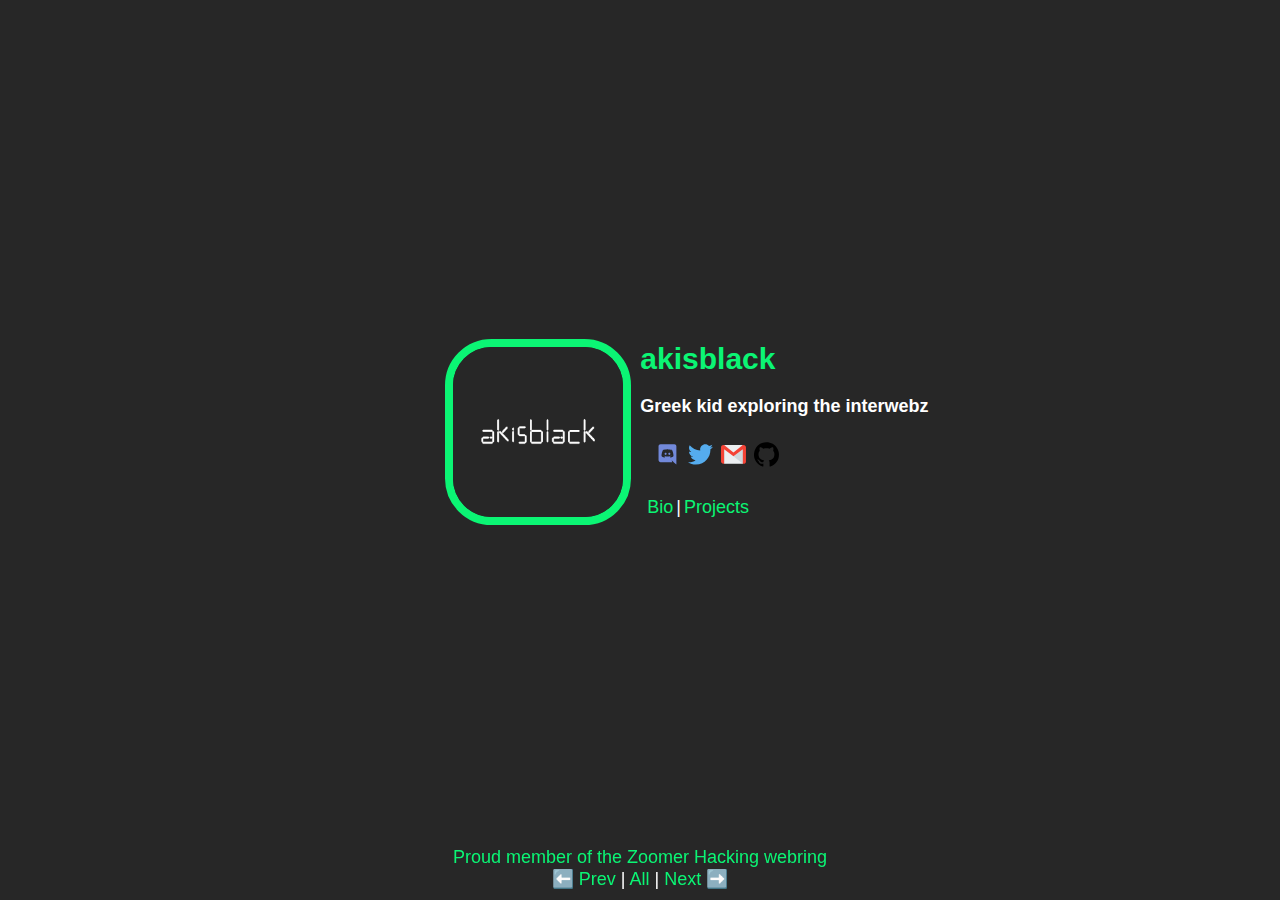
<file: index.html>
<!DOCTYPE html>
<html lang="en">
    <head>
        <meta name="viewport" content="width=device-width, initial-scale=1.0">
        <meta charset="UTF-8">
        <link rel="stylesheet" type="text/css" href="src/css/index.css">
        <title>akisblack - Home</title>
        <link rel="icon" type="image/jpg" href="src/assets/favicon.png"/>
        <meta http-equiv="X-UA-Compatible" content="ie=edge">
        <meta property="og:url" content="https://akisblack.github.io">
        <meta property="og:type" content="article">
        <meta property="og:title" content="akisblack's Site">
        <meta name="theme-color" content="#ffffff" />
        <meta property="og:description" content="akisblack - Home">
        <meta name="description" content="akisblack's Site">
        <meta name="author" content="akisblack">
    </head>
<body>


<div id="container">
    <img src="src/assets/pfp.png" alt="My PFP" class="pfp">

    <div id="text">
        <li>
            <h1 class="title">akisblack</h1>
            <h1 class="sub">Greek kid exploring the interwebz</h1>
        </li> 
        
        <div id="social">
            <a href="https://discord.gg/Mc9RUxwPrF"><img src="src/assets/discord.svg" alt="My Discord server" title="My Discord server" class="discord"></a>
            <a href="https://twitter.com/akisblack_"><img src="src/assets/twitter.svg" alt="My Twitter" title="My Twitter" class="social"></a>
            <a href="mailto:akisblack0@gmail.com"><img src="src/assets/gmail.svg" alt="My e-Mail" title="My e-Mail" class="social"></a>
            <a href="https://github.com/akisblack"><img src="src/assets/github.svg" alt="My GitHub" title="My GitHub" class="social"></a>
            
            <div id="pages">
                <a style="color:#0bf574;" class="bio" href="bio.html">Bio</a>
                <a class="line" style="color:#fff;">|</a>
                <a style="color:#0bf574;" class="projects" href="projects.html">Projects</a>
      
                
            </div>
        </div>
    </div>
</div>


<div id="webring">Proud member of the Zoomer Hacking webring<br>
    <a style="color:#0bf574;" href="https://stephenvk.xyz/">⬅️ Prev</a>
    <a style="color:#fff;"> | </a>
    <a style="color:#0bf574;" href="https://stephenvk.xyz/ring/">All</a>
    <a style="color:#fff;"> | </a>
    <a style="color:#0bf574;" href="https://devnol.github.io/">Next ➡️</a>
</div>
   
</body>
</html>
</file>
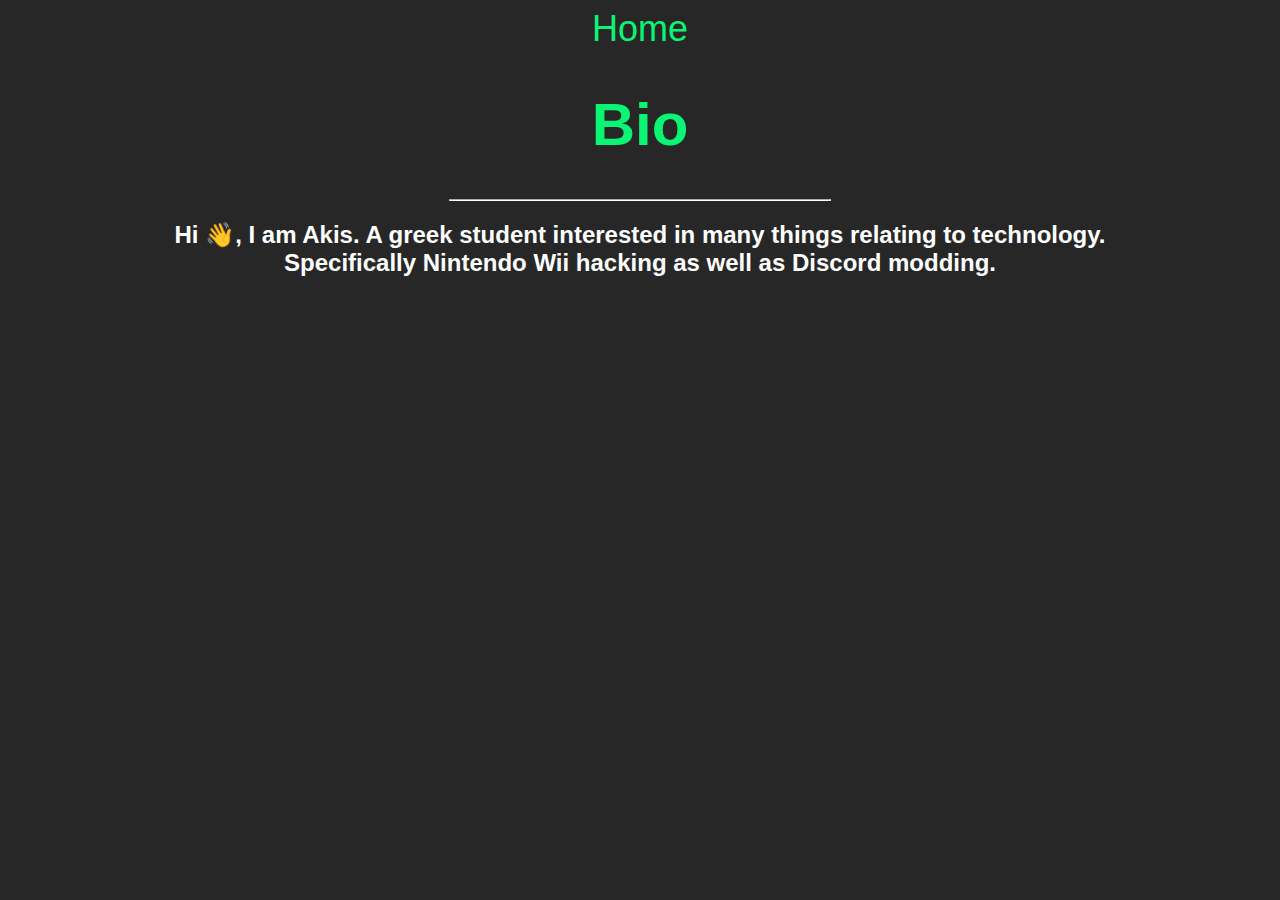
<file: bio.html>
<!DOCTYPE html>
<html lang="en">
    <head>
        <meta name="viewport" content="width=device-width, initial-scale=1.0">
        <meta charset="UTF-8">
        <link rel="stylesheet" type="text/css" href="src\css\bio.css">
        <title>akisblack - Bio</title>
        <link rel="icon" type="image/jpg" href="src/assets/favicon.png"/>
        <meta http-equiv="X-UA-Compatible" content="ie=edge">
        <meta property="og:url" content="https://akisblack.github.io">
        <meta property="og:type" content="article">
        <meta property="og:title" content="akisblack's Site">
        <meta name="theme-color" content="#ffffff" />
        <meta property="og:description" content="akisblack - Bio">
        <meta name="description" content="akisblack's Site">
        <meta name="author" content="akisblack">
    </head>
<body>

<div id="container">
    
    <div id="text">
        <a href="index.html" class="home">Home</a>
        <h1 class="title">Bio</h1>
        <hr class="line">
        <h2 class="sub">Hi 👋, I am Akis. A greek student interested in many things relating to technology.<br>Specifically Nintendo Wii hacking as well as Discord modding.</h2>

    </div>
</div>

</body>
</html>
</file>
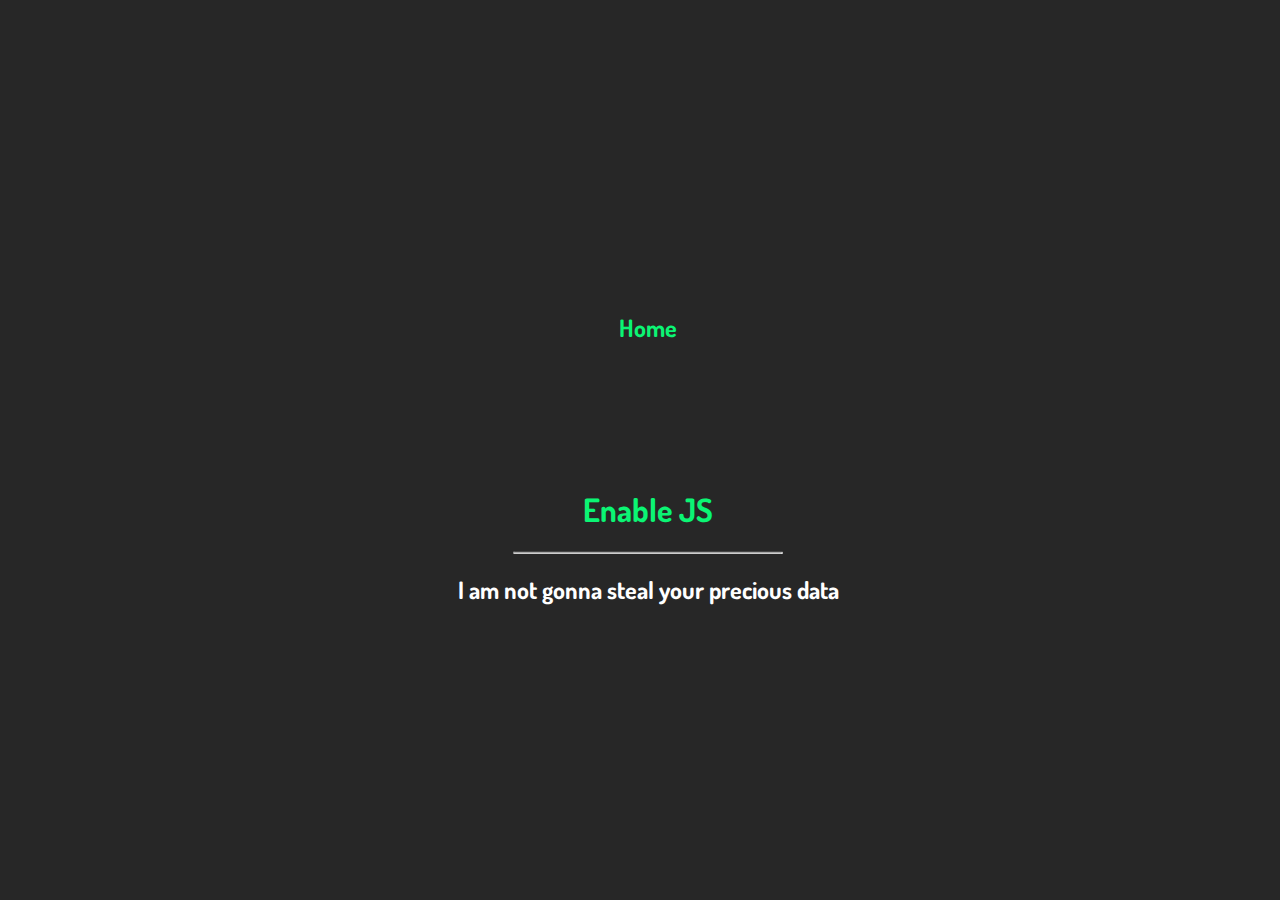
<file: no-script.html>
<!DOCTYPE html>
<html>
<head>
<meta charset="UTF-8">
<meta name="viewport" content="width=device-width, initial-scale=1.0">
<title>akisblack - Enable JS</title>
<link href="src/themes/no-script.css" rel="stylesheet" type="text/css" media="all">
<link rel="icon" type="image/jpg" href="src/assets/pfp.png"/>
<meta http-equiv="X-UA-Compatible" content="ie=edge">
<meta property="og:url" content="https://akisblack.github.io">
<meta property="og:type" content="article">
<meta property="og:title" content="akisblack's Site">
<meta name="theme-color" content="#ffffff" />
<meta property="og:description" content="akisblack - Enable JS">
<meta name="description" content="akisblack's Site">
<meta name="author" content="akisblack">
</head>
<body>
<h2><a href='index.html'>Home</a></h2>

<h1> ‎</h1>
<h1> ‎</h1>

<h1><div class="titties">Enable JS</h1>
<hr style="width:70%;text-align:center;color:#fff; border-color: #fff">

<h2>I am not gonna steal your precious data<h2>


</body>
</html>
</file>
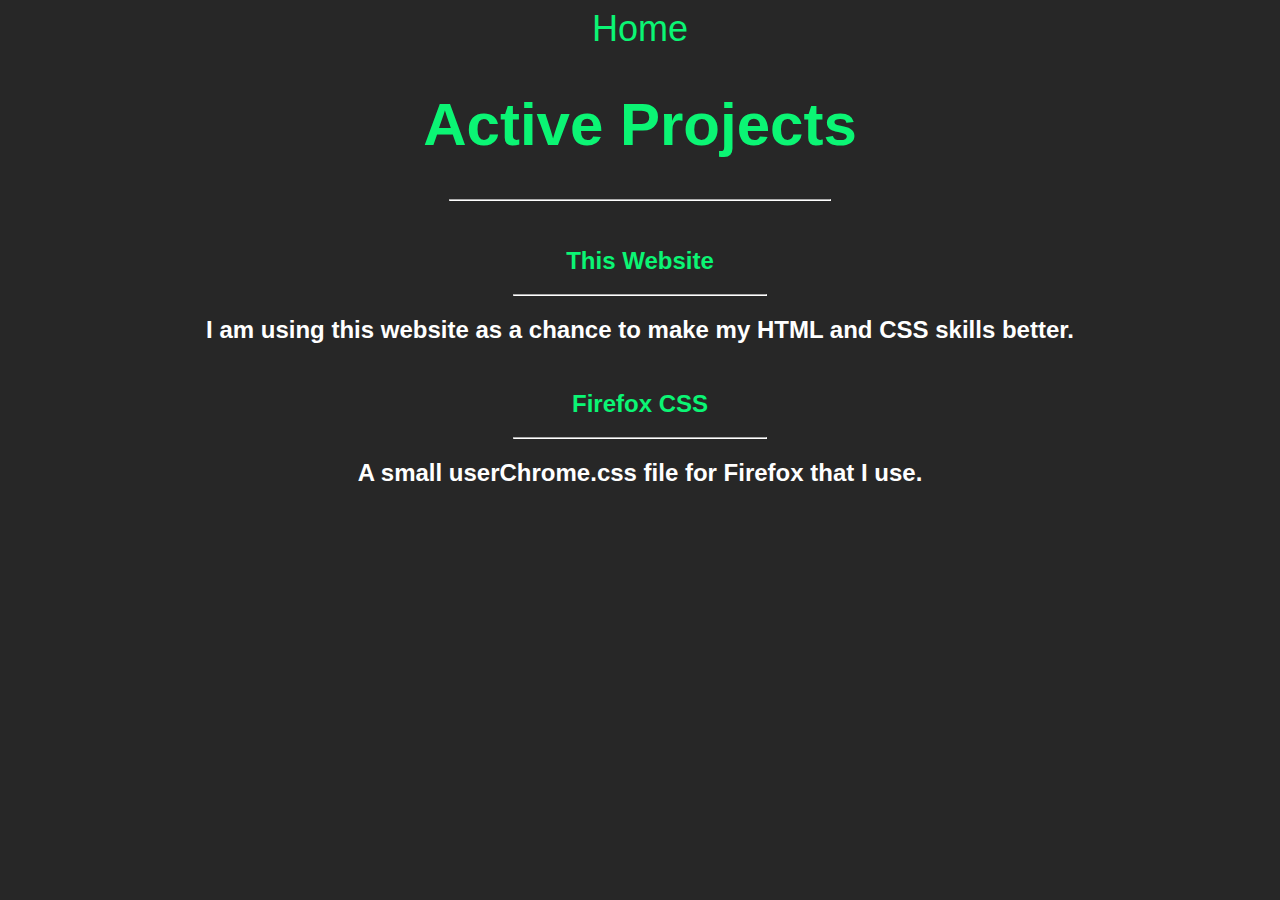
<file: projects.html>
<!DOCTYPE html>
<html lang="en">
    <head>
        <meta name="viewport" content="width=device-width, initial-scale=1.0">
        <meta charset="UTF-8">
        <link rel="stylesheet" type="text/css" href="src/css/projects.css">
        <title>akisblack - Projects</title>
        <link rel="icon" type="image/jpg" href="src/assets/favicon.png"/>
        <meta http-equiv="X-UA-Compatible" content="ie=edge">
        <meta property="og:url" content="https://akisblack.github.io">
        <meta property="og:type" content="article">
        <meta property="og:title" content="akisblack's Site">
        <meta name="theme-color" content="#ffffff" />
        <meta property="og:description" content="akisblack - Projects">
        <meta name="description" content="akisblack's Site">
        <meta name="author" content="akisblack">
    </head>
<body>

<div id="container">
    
    <div id="text">
        <a href="index.html" class="home">Home</a>
        <h1 class="title">Active Projects</h1>
        <hr class="line">
        <h2 class="sub">This Website</h2>
        <hr class="line-text">
        <h2 class="sub-text">I am using this website as a chance to make my HTML and CSS skills better.</h2>
        <h2 class="sub">Firefox CSS</h2>
        <hr class="line-text">
        <h2 class="sub-text">A small userChrome.css file for Firefox that I use.</h2>

    </div>
</div>

</body>
</html>
</file>
<file: src/css/index.css>
@font-face {
    font-family: Quicksand;
    src: url(../fonts/Quicksand-VariableFont_wght.ttf);
}

:root {
    --green: #0bf574;
    --dark: #272727;
    --white: #ffffff;
  }

body {
    background-color: var(--dark);
    font-family: 'Dosis', sans-serif;
}

a {
    text-decoration: none;
}

#container {
    display: flex;
    align-items: center;
    justify-content: center;
    position: absolute;
    transform: translate(-50%, -50%);
    text-align: center;
    top: 48%;
    left: 42%; 
}

.pfp {
    height: 170px;
    width: 170px;
    border-radius: 25%;
    border: 8px solid var(--green);
    flex-basis: 0%
}

img {
    max-width: 100%
}

#text {
    display: flex;
    align-items: center;
    justify-content: center;
    position: absolute;
    transform: translate(-50%, -50%);
    text-align: center;
    top: 20%;
    left: 180%;
    list-style-type: none;
}

.title, .sub {
    padding-left: 10px;
    text-align: start;
}

.title {
    font-size: 30px;
    color: var(--green);
}

.sub {
    font-size: 18px;
    color: var(--white);
    white-space: nowrap;
}

#social {
    display: flex;
    align-items: center;
    justify-content: center;
    position: absolute;
    transform: translate(-50%, -50%);
    text-align: center;
    top: 125%;
    left: 29%;
}

.discord {
    height: 25px;
    width: 25px;
}

.social {
    height: 25px;
    width: 25px;
    margin-left: 8px;
}

#pages {
    display: flex;
    align-items: center;
    justify-content: center;
    position: absolute;
    transform: translate(-50%, -50%);
    text-align: center;
    top: 228%;
    left: 35%;
    font-size: 18px;
}

.projects {
    margin-left: 3px;
}

.bio {
    margin-right: 3px;
}

#webring {
    text-align: center;
    position: fixed;
    bottom: 10px;
    left: 0px;
    width: 100%;
    overflow:auto;
    color: var(--green);
    font-size: 18px;
}

@media screen and (max-width: 750px) {
    #container {
        top: 35%;
        left: 50%; 
    }

    #text {
        top: 130%;
        left: 50%;
    }

    .title, .sub {
        text-align: center;
        padding-left: 0px;
    }

    #social {
        display: flex;
        align-items: center;
        justify-content: center;
        position: absolute;
        transform: translate(-50%, -50%);
        text-align: center;
        top: 125%;
        left: 115px;
    }

    #pages {
        left: 50%;
    }
  }
</file>
<file: src/themes/no-script.css>
@import url('https://fonts.googleapis.com/css2?family=Dosis:wght@500&display=swap');

body {
    background-color: #272727;
    color: #ffffff;
    font-family: Dosis, sans-serif;
    font-size: 16px;
  }

a:link {
  color: #0bf574;
}  

a:visited {
  color: #0bf574
}  

a:hover {
  color: #ffffff
}  

a:active {
  color: #ffffff
}

a {
  text-decoration:none;
} 

body{
  position: absolute;
  transform: translate(-50%, -50%);
  text-align: center;
  top: 50%;
  left: 50%;
}

.titties {
    color: #0bf574 !important
}
</file>
<file: src/css/projects.css>
@font-face {
    font-family: Quicksand;
    src: url(../fonts/Quicksand-VariableFont_wght.ttf);
}

:root {
    --green: #0bf574;
    --dark: #272727;
    --white: #ffffff;
  }

body {
    background-color: var(--dark);
    font-family: 'Dosis', sans-serif;
    text-align: center;
}

a {
    text-decoration: none;
}

.home, .home:hover, .home:active, .home:visited {
    color: var(--green);
    font-size: 36px;
}

.title {
    font-size: 60px;
    color: var(--green);
}

.sub {
    padding-top: 2%;
    font-size: 24px;
    color: var(--green);
}

.line {
    width:30%; 
    color: var(--white); 
    border-color: var(--white);
}

.line-text {
    width:20%; 
    color: var(--white);
    border-color: var(--white);
}

.sub-text {
    font-size: 24px;
    color: var(--white);
}
</file>
